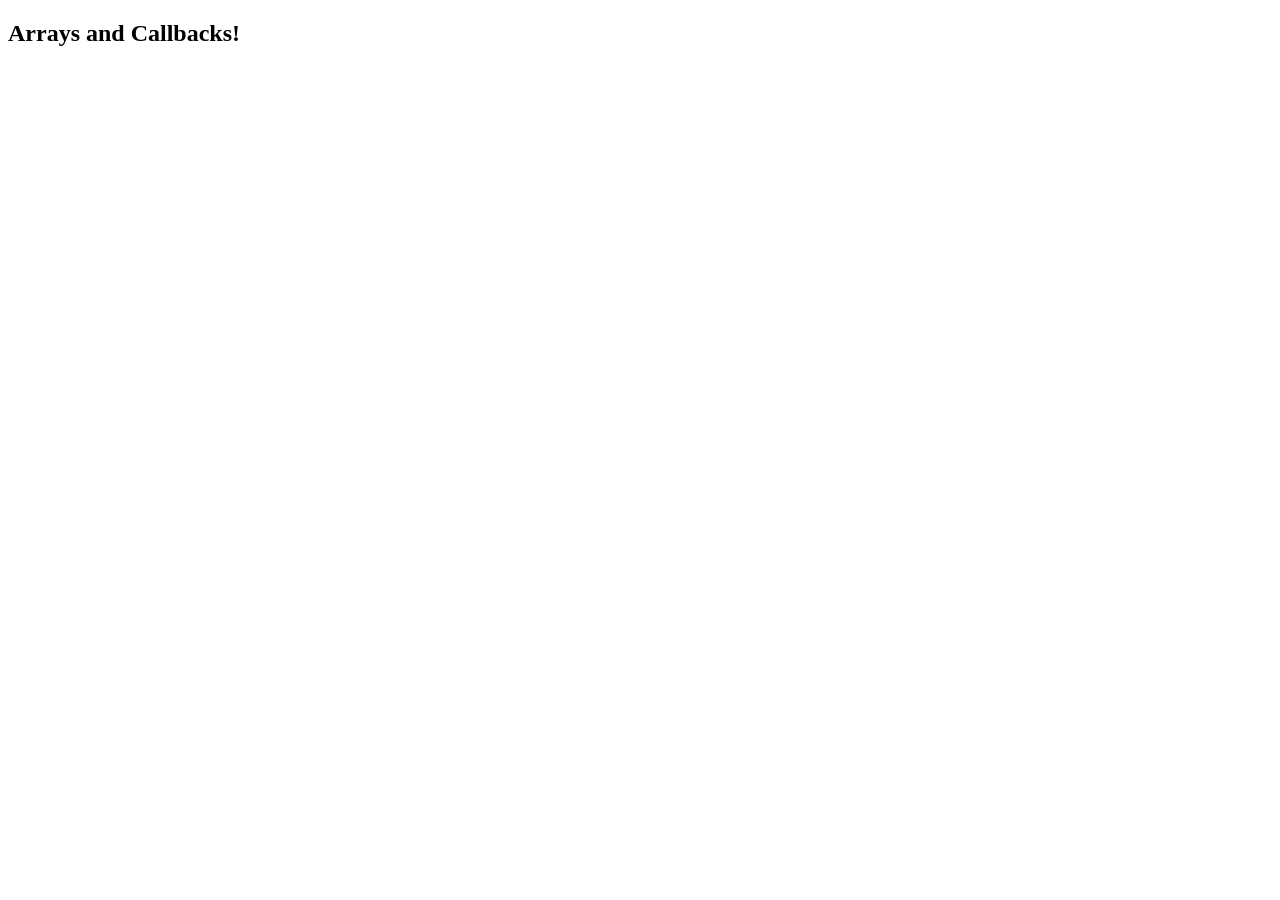
<file: day2/arrays_and_callbacks/index.html>
<!DOCTYPE html>
<html lang="en">
<head>
    <meta charset="UTF-8">
    <meta name="viewport" content="width=device-width, initial-scale=1.0">
    <title>Arrays(primitive and non primitive)</title>
</head>
<body>
    <h2>Arrays and Callbacks!</h2>

    <script src="./app.js"></script>

    
</body>
</html>
</file>
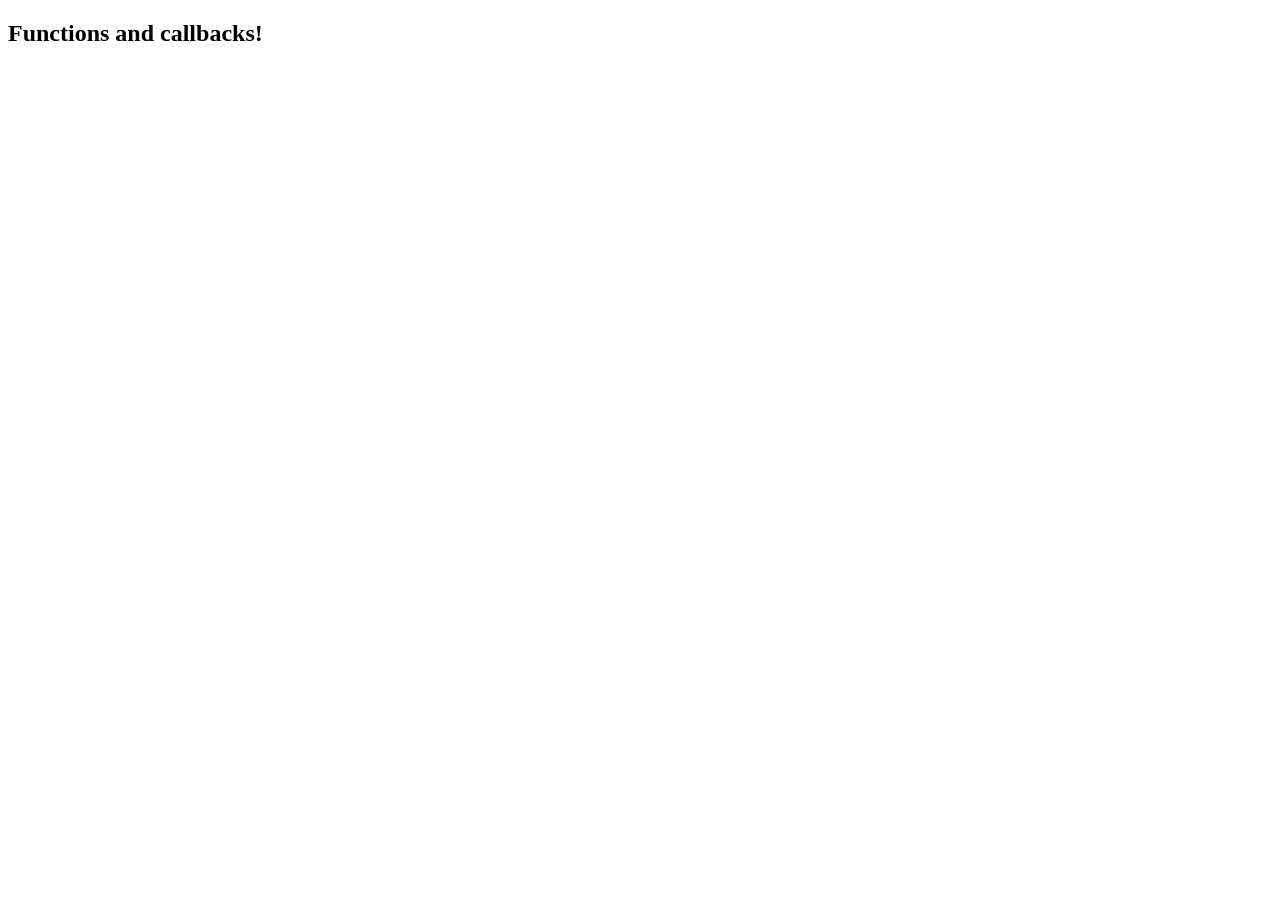
<file: day2/part1/index.html>
<!DOCTYPE html>
<html lang="en">
<head>
    <meta charset="UTF-8">
    <meta name="viewport" content="width=device-width, initial-scale=1.0">
    <title>Document</title>
</head>
<body>
    <h2>Functions and callbacks!</h2>
    <script src="./app.js">
    </script>
    
</body>
</html>
</file>
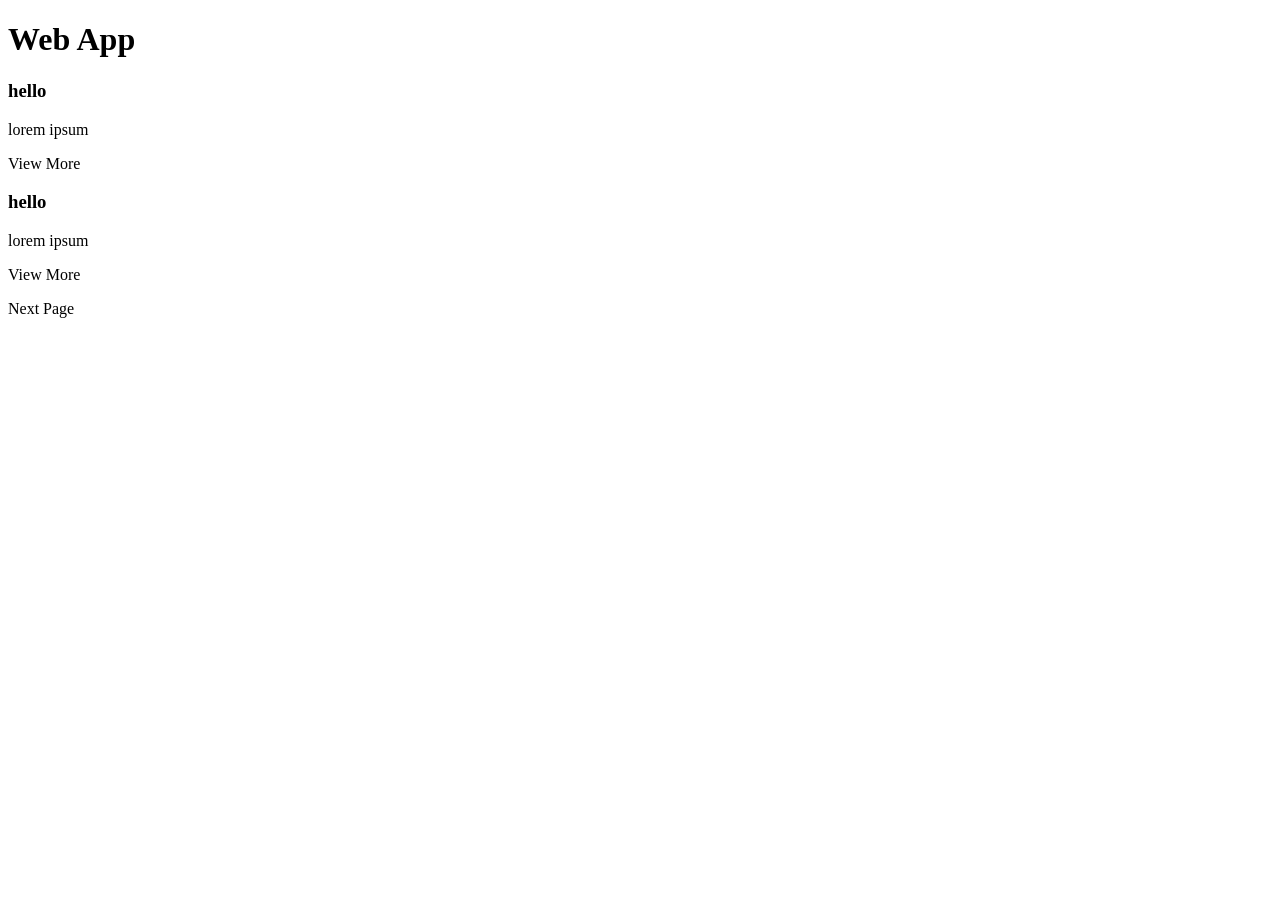
<file: day3/BOM_and_DOM/index.html>
<!DOCTYPE html>
<html lang="en">
<head>
    <meta charset="UTF-8">
    <meta name="viewport" content="width=device-width, initial-scale=1.0">
    <title>BOM_and_DOM</title>
</head>
<body>
    <!-- <h2>Browser Object Model and Document Object Model</h2> -->
     <h1>Web App</h1>
     <div class=""card>
        <h3>hello</h3>
        <p>lorem ipsum</p>
        <a>View More</a>
     </div>
     <div class=""card>
        <h3>hello</h3>
        <p>lorem ipsum</p>
        <a>View More</a>
     </div>
     <p>Next Page</p>
    <script src="./app.js"></script>
</body>
</html>
</file>
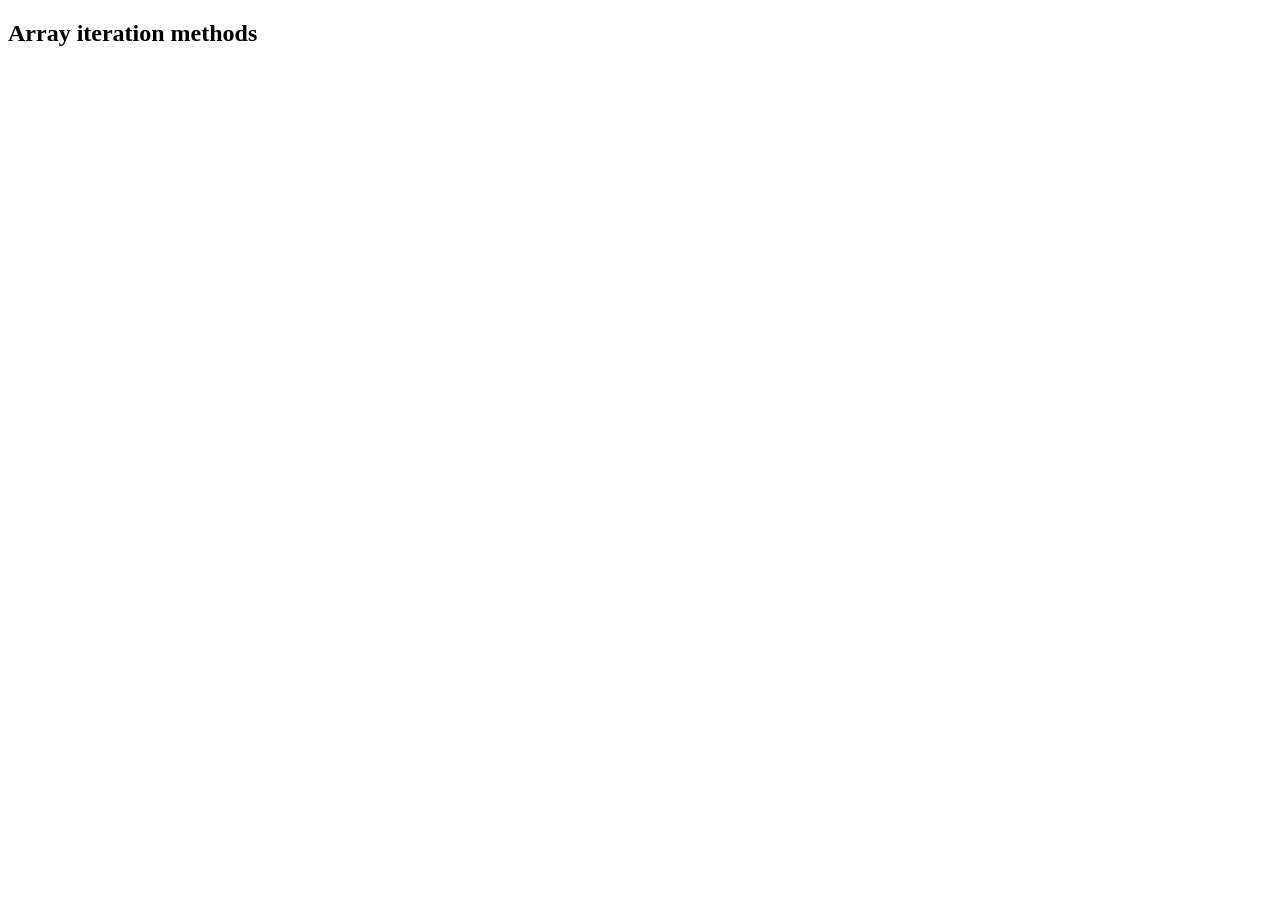
<file: day3/iteration_methods/index.html>
<!DOCTYPE html>
<html lang="en">
<head>
    <meta charset="UTF-8">
    <meta name="viewport" content="width=device-width, initial-scale=1.0">
    <title>Array iteration methods</title>
</head>
<body>
    <h2>Array iteration methods</h2>
    <script src = "./hw.js"> </script>

    
</body>
</html>
</file>
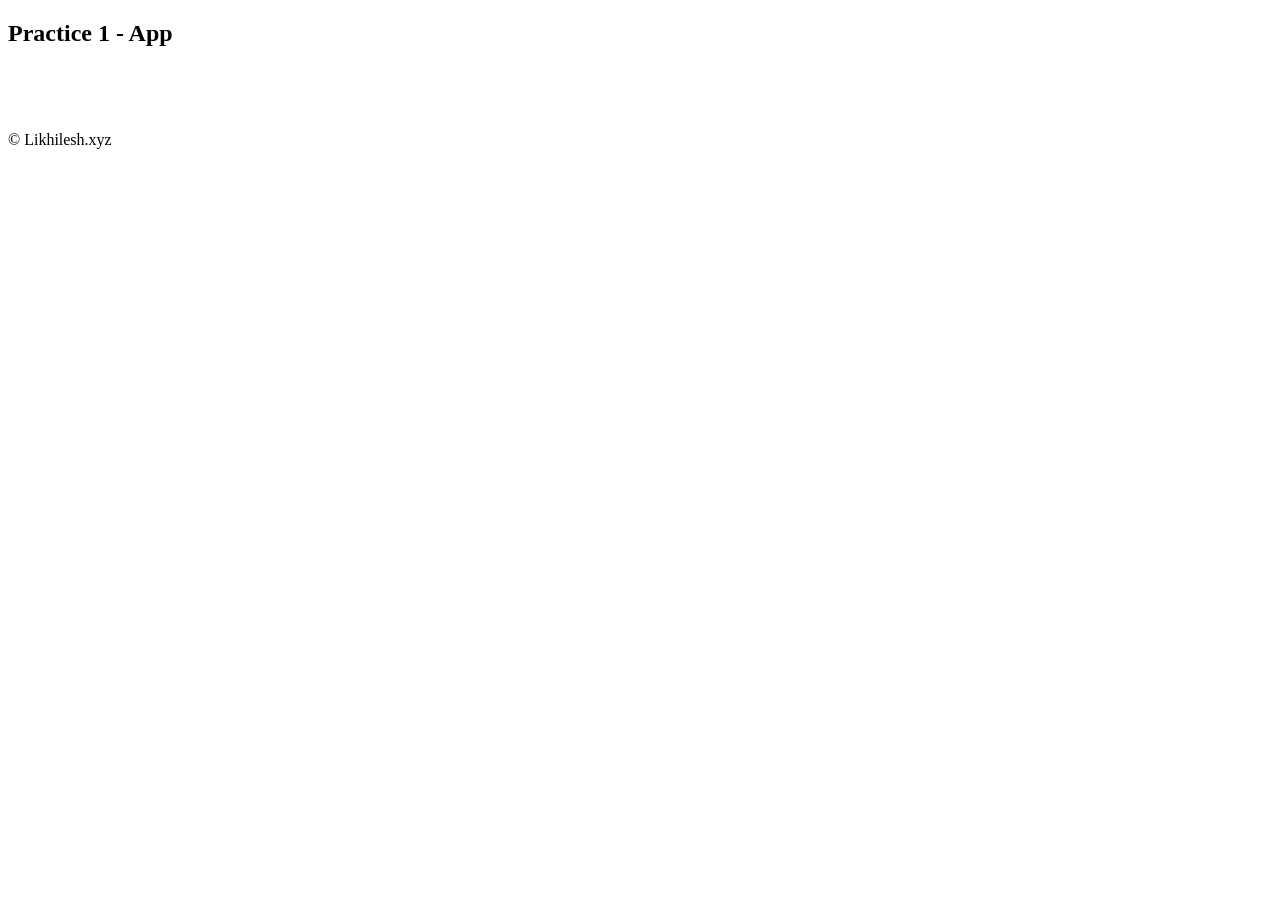
<file: day3/practice-1/index.html>
<!DOCTYPE html>
<html lang="en">

<head>
    <meta charset="UTF-8">
    <meta name="viewport" content="width=device-width, initial-scale=1.0">
    <title>Practice 1 - App</title>
    <style>
        #root {
            display: flex;
            flex-wrap: wrap;
            gap: 2rem;
            padding: 2rem;
            justify-content: space-evenly;
        }

        .card {
            border: 1px solid lightgray;
            background-color: antiquewhite;
            border-radius: 1rem;
            padding: 1.25rem;
        }
    </style>
</head>

<body>
    <header>
        <h2>Practice 1 - App</h2>
    </header>
    <main id="root"></main>
    <footer>
        &copy; Likhilesh.xyz
    </footer>
    <script src="./script.js"></script>
</body>

</html>
</file>
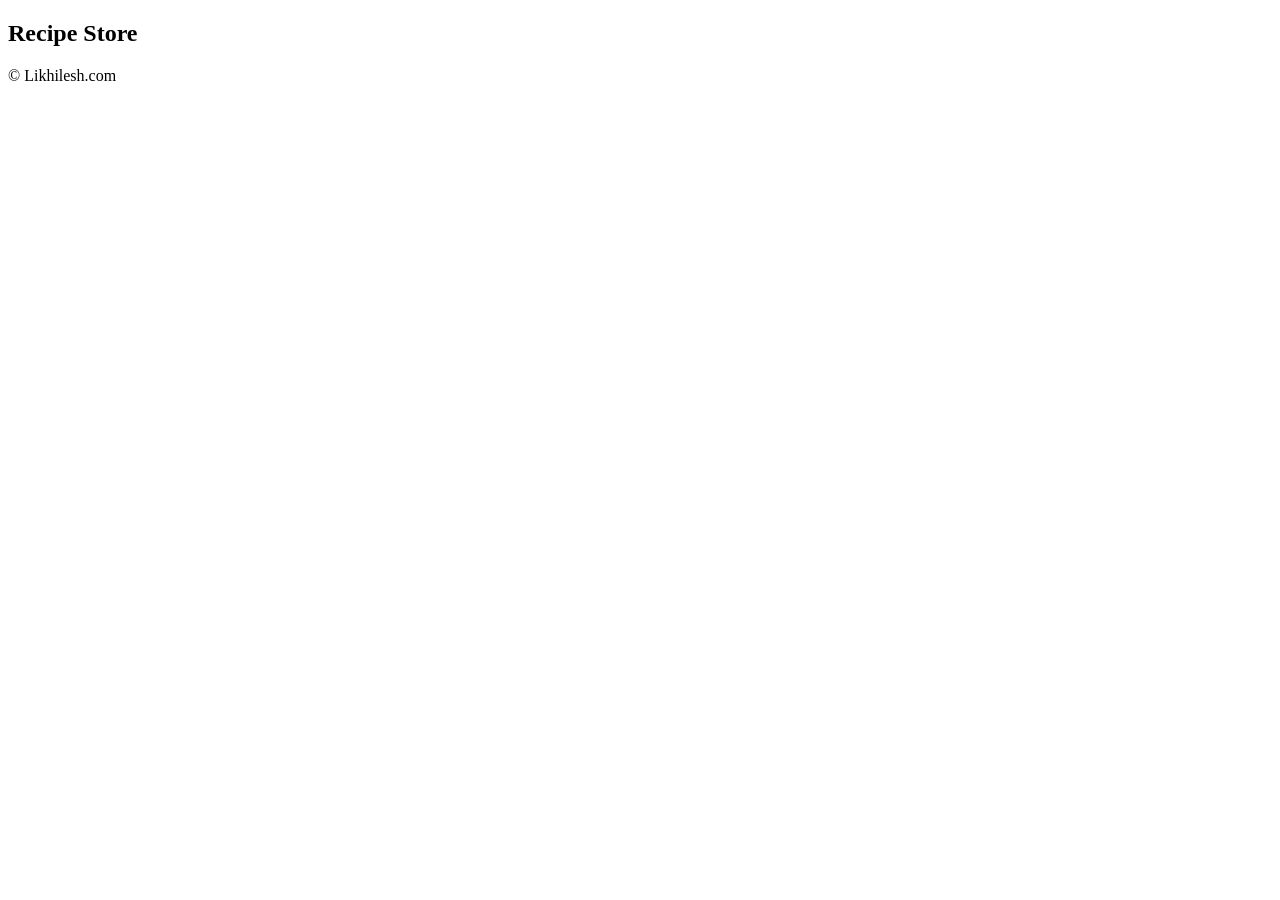
<file: day3/practice-2/index.html>
<!DOCTYPE html>
<html lang="en">

<head>
    <meta charset="UTF-8">
    <meta name="viewport" content="width=device-width, initial-scale=1.0">
    <title>Document</title>
</head>

<body>
    <header>
        <h2>Recipe Store</h2>
    </header>
    <main>
    </main>
    <footer>
        &copy; Likhilesh.com
    </footer>
</body>

</html>
</file>
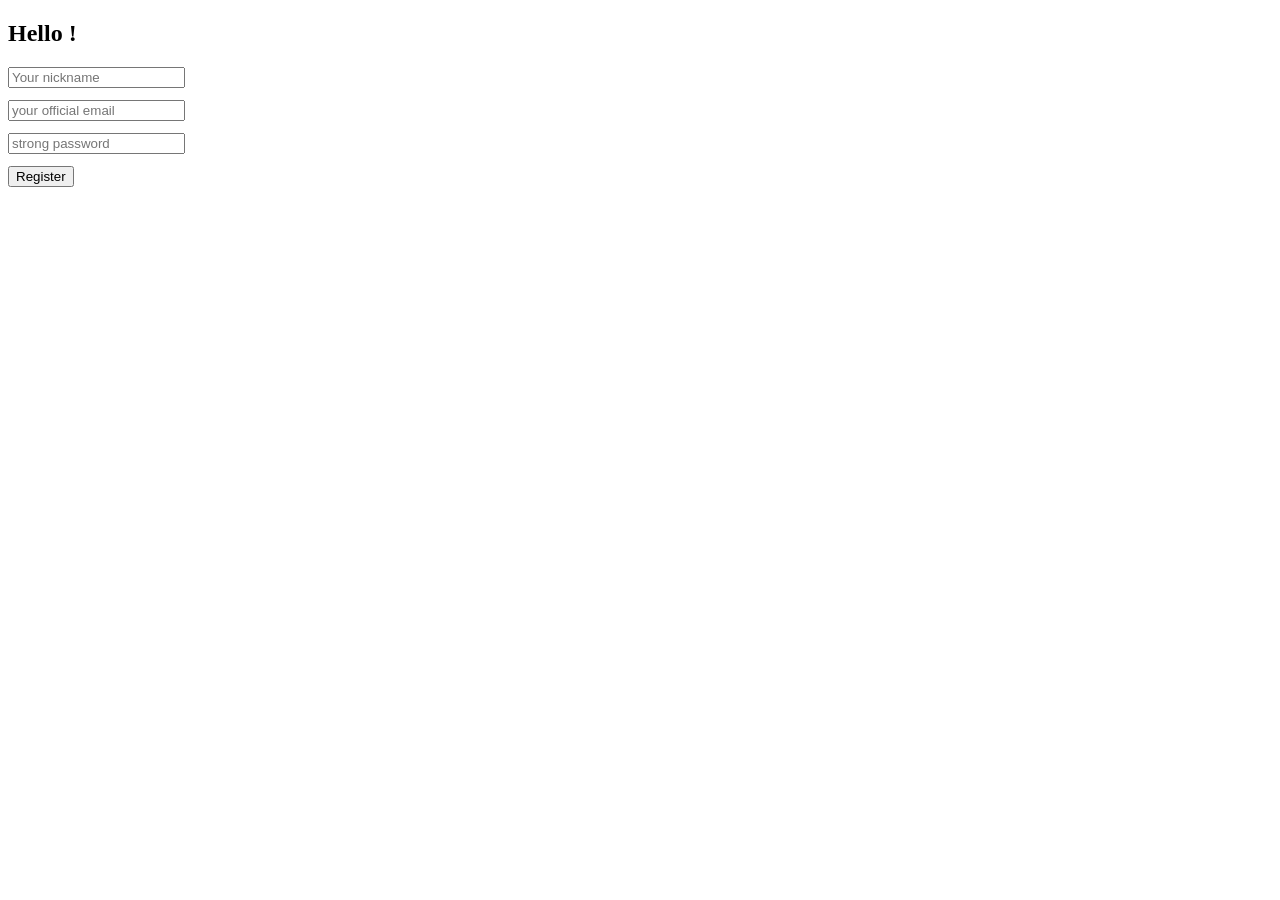
<file: day4/form_handling/index.html>
<!DOCTYPE html>
<html lang="en">

<head>
    <meta charset="UTF-8">
    <meta name="viewport" content="width=device-width, initial-scale=1.0">
    <title>Document</title>
    <style>
        form {
            display: flex;
            flex-direction: column;
            gap: 0.75rem;
            align-items: flex-start;
        }
    </style>
</head>

<body>
    <h2 id="greetings">Hello !</h2>
    <form action="./thankyou.html">
        <!-- <input type="text" placeholder="Your nickname" name="username" onkeydown="handleUserName(event)"> -->
        <input type="text" placeholder="Your nickname" name="username" onkeyup="handleUserName(event)">
        <input type="email" placeholder="your official email" name="email">
        <input type="password" placeholder="strong password" name="password">
        <button>Register</button>
    </form>
    <script src="./form.js"></script>
</body>

</html>
</file>
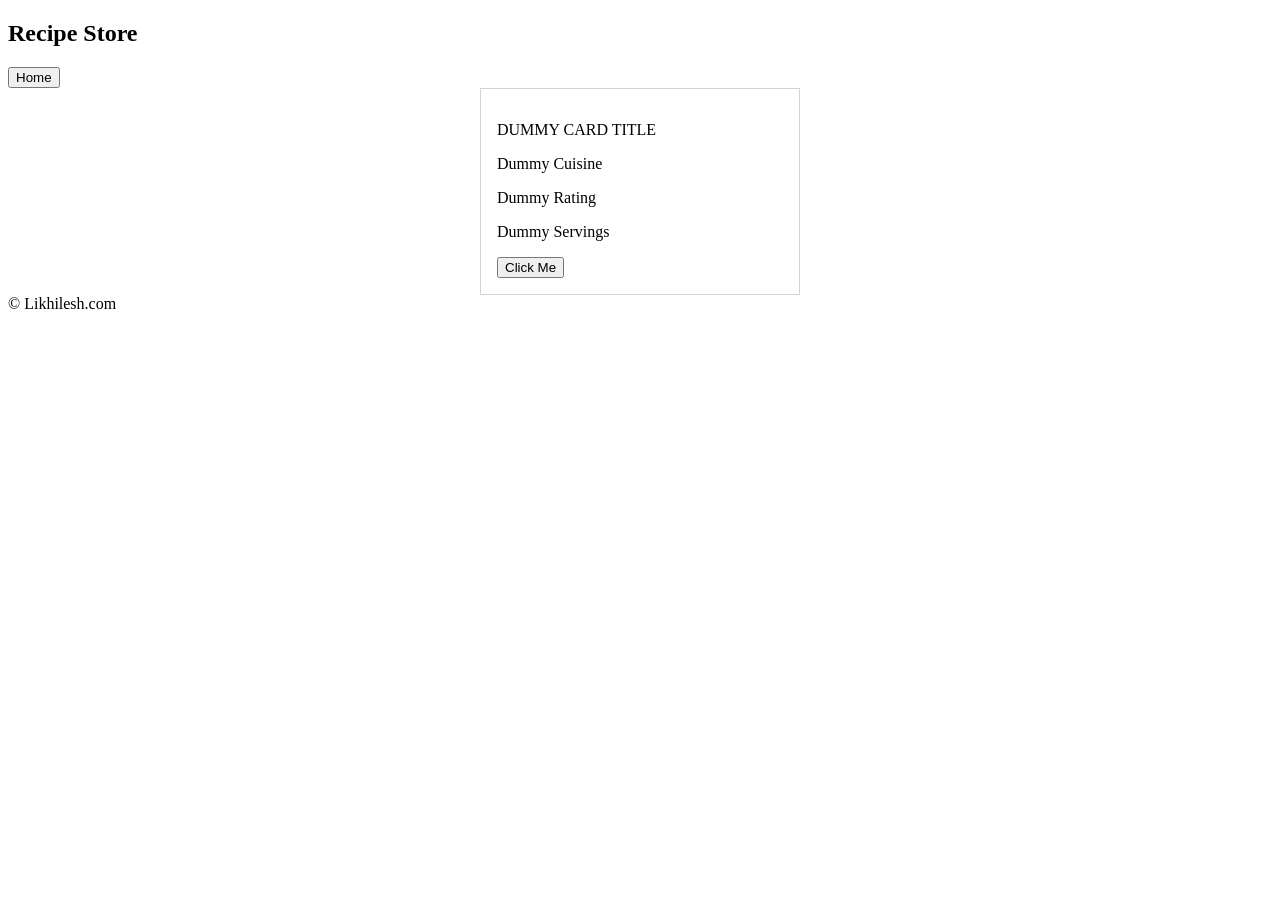
<file: day4/practice-2-continuation/index.html>
<!DOCTYPE html>
<html lang="en">

<head>
    <meta charset="UTF-8">
    <meta name="viewport" content="width=device-width, initial-scale=1.0">
    <title>Document</title>
    <style>
        main {
            display: grid;
            grid-template-columns: repeat(auto-fit, 320px);
            justify-content: center;
            gap: 1.5rem;
        }

        .card {
            border: 1px solid lightgrey;
            padding: 1rem;
            cursor: pointer;
            transition: background-color 500ms ease;
        }

        .card:hover {
            background-color: antiquewhite;
        }

        #pop-up-view {
            position: fixed;
            height: 100vh;
            width: 100vw;
            background-color: rgba(0, 0, 0, 0.6);
            top: 0;
            left: 0;

            display: flex;
            align-items: center;
            justify-content: center;
        }

        #pop-up-container {
            background-color: white;
            padding: 1.5rem;
            border-radius: 1rem;
        }
    </style>
</head>

<body>
    <header>
        <h2>Recipe Store</h2>
        <button>Home</button>
    </header>
    <main>
        <div class="card">
            <p>DUMMY CARD TITLE</p>
            <p>Dummy Cuisine</p>
            <p>Dummy Rating</p>
            <p>Dummy Servings</p>
            <button onclick="handleCardClick()">Click Me</button>
        </div>
    </main>
    <footer>
        &copy; Likhilesh.com
    </footer>

    <div id="pop-up-view" style="display: none;">
        <div id="pop-up-container">
            <div id="pop-up-content">
                <p>Hello</p>
            </div>
            <button onclick="handleClosePopUp()">Close</button>
        </div>
    </div>
    <script src="./app.js"></script>
</body>

</html>
</file>
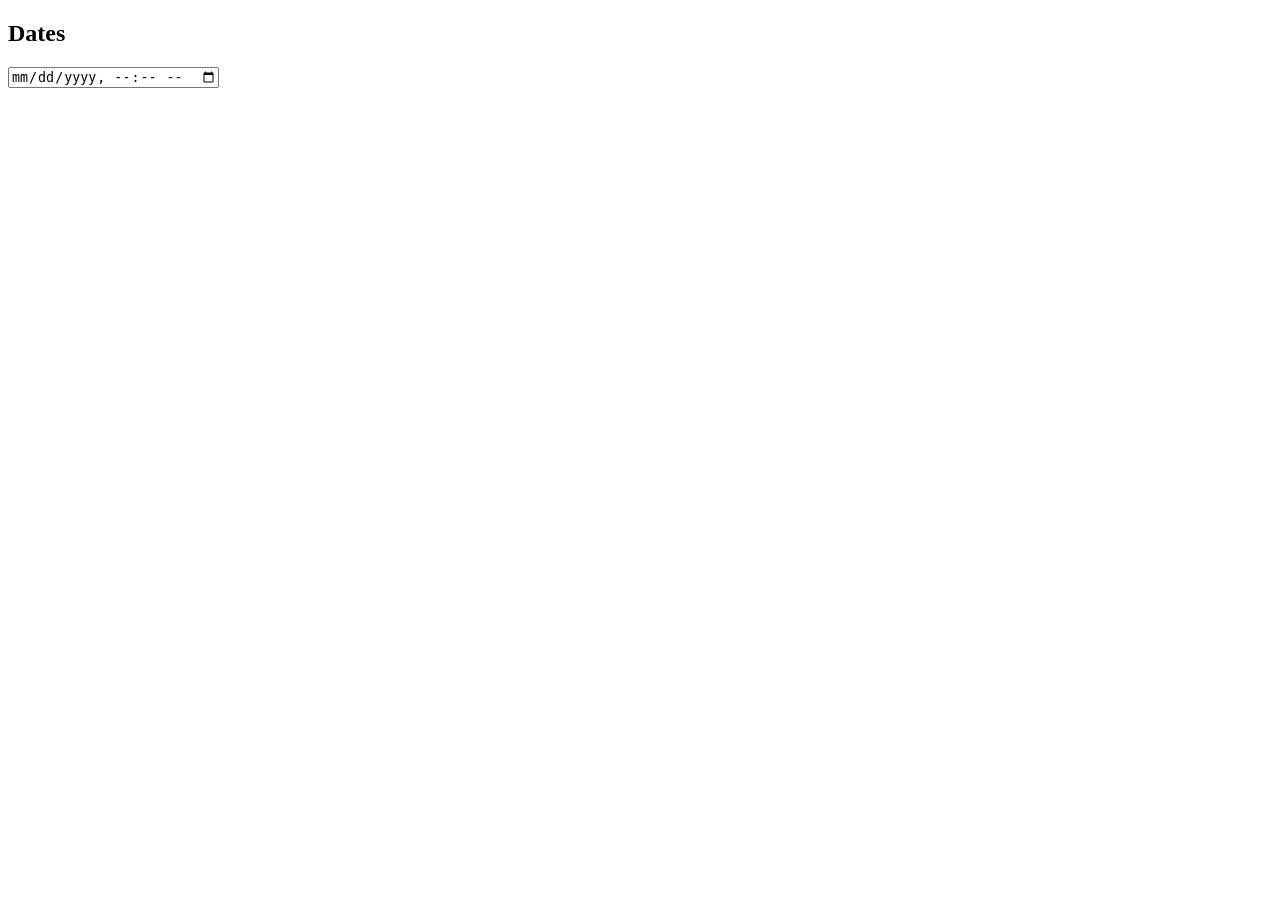
<file: day5/dateHandling/index.html>
<!DOCTYPE html>
<html lang="en">
<head>
    <meta charset="UTF-8">
    <meta name="viewport" content="width=device-width, initial-scale=1.0">
    <title>Document</title>
</head>
<body>
    <h2>Dates</h2>
    <input type="datetime-local" onchange="handleDateChange(event)">
    <script src = "./script.js"></script>
</body>
</html>
</file>
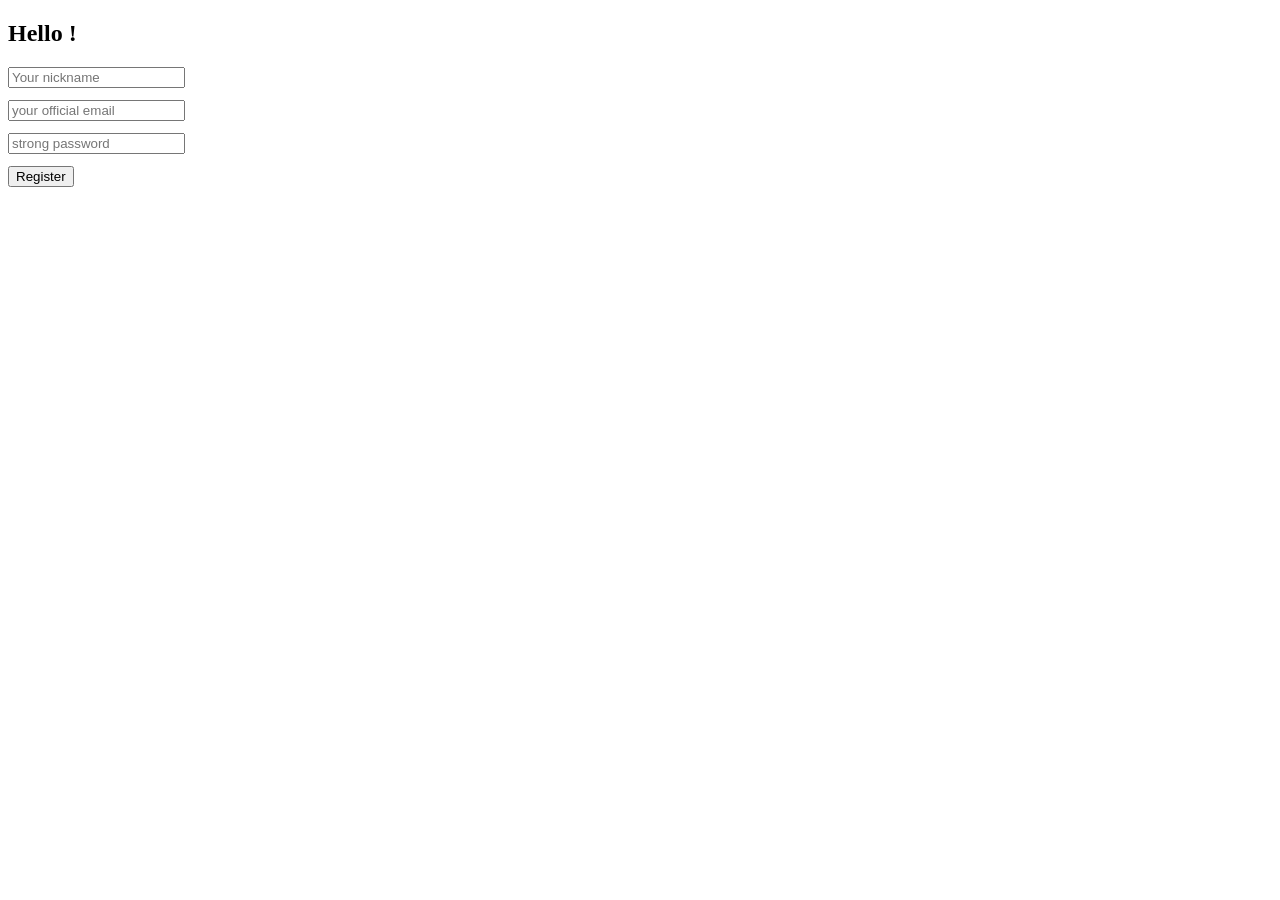
<file: day5/form_handling/index.html>
<!DOCTYPE html>
<html lang="en">

<head>
    <meta charset="UTF-8">
    <meta name="viewport" content="width=device-width, initial-scale=1.0">
    <title>Document</title>
    <style>
        form {
            display: flex;
            flex-direction: column;
            gap: 0.75rem;
            align-items: flex-start;
        }
    </style>
</head>

<body>
    <h2 id="greetings">Hello !</h2>
    <form action="./thankyou.html" onsubmit="handleFormSubmit(event)">
        <!-- <input type="text" placeholder="Your nickname" name="username" onkeydown="handleUserName(event)"> -->
        <input type="text" placeholder="Your nickname" name="usernameTemp" onkeyup="handleUserName(event)">
        <input type="email" placeholder="your official email" name="baseEmail">
        <input type="password" placeholder="strong password" name="abcdPassword" required>
        <button>Register</button>
    </form>
    <script src="./form.js"></script>
</body>

</html>
</file>
